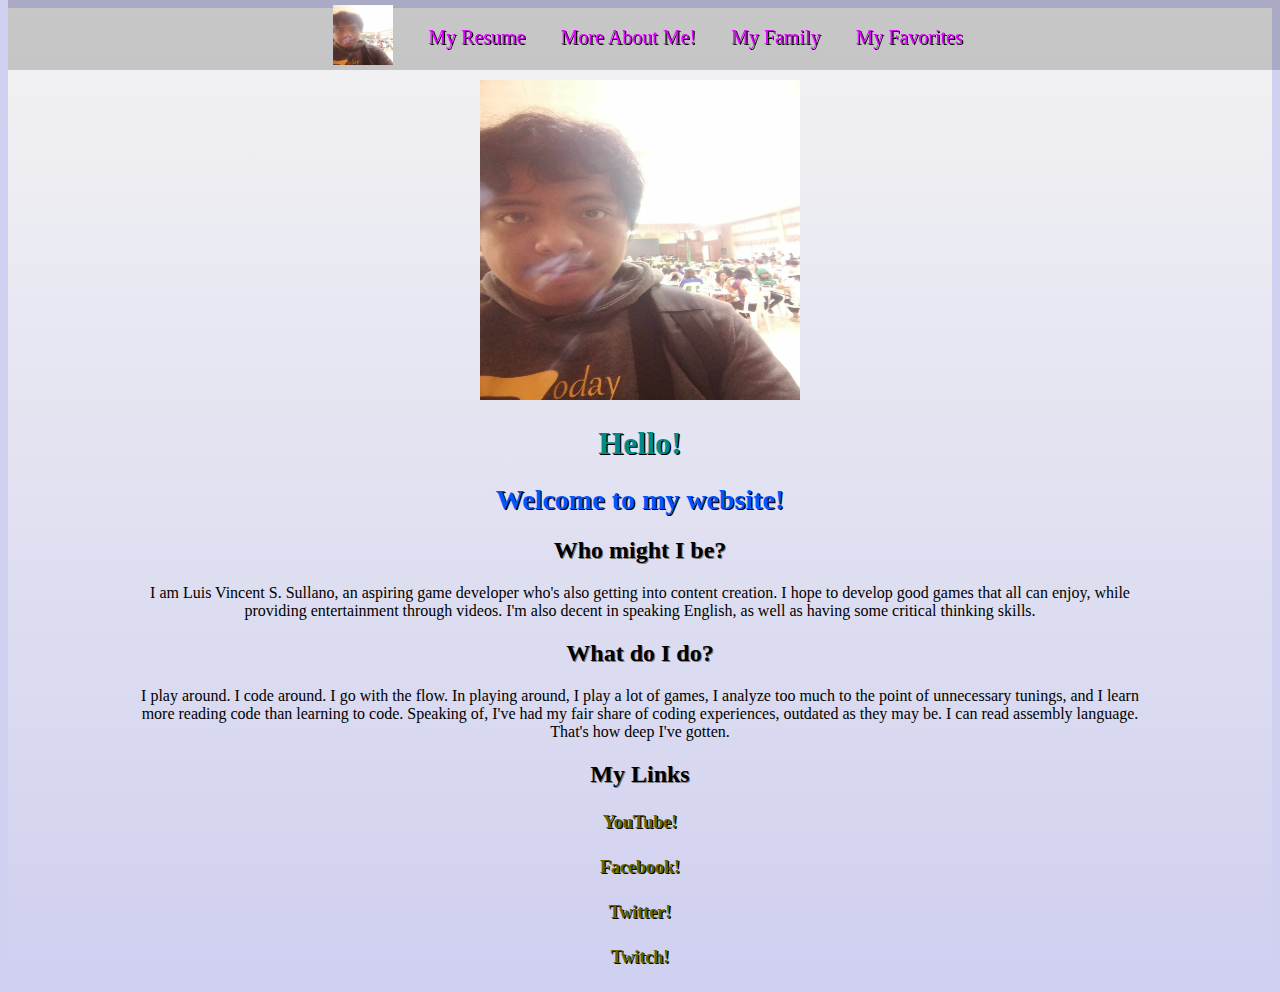
<file: index.html>
<!DOCTYPE html>
<html>
<head><title>Personal Website of Vincent Sullano</title>
    <link href="website.css" rel="stylesheet">
    <script src="index.js"></script>
</head>
<body onload = "init()">
    <nav>
        <a href="index.html"><img src="myimages/pic.jpg" width=60px height=60px></a>
        <a href="resume.html">My Resume</a>
        <a href="myself.html">More About Me!</a>
        <a href="family.html">My Family</a>
        <a href="favorites.html">My Favorites</a>
    </nav>
    <center>
    <br><br><br><br>
    <img src="myimages/pic.jpg" width=320px height="320px" onclick="clickedMe()">
    <h1>Hello!</h1>
    <h1 style="font-size: 28px; color: #0055ff">Welcome to my website!<h1>
    <h2 class="emphasized">Who might I be?</h2>
        <p class = "info">
            I am Luis Vincent S. Sullano, an aspiring game developer who's also
            getting into content creation. I hope to develop good games that all
            can enjoy, while providing entertainment through videos. I'm also
            decent in speaking English, as well as having some critical thinking
            skills.
        </p>
        <p id="clicker"></p>
    <h2 class="emphasized">What do I do?</h2>
        <p class = "info">
            I play around. I code around. I go with the flow.
            In playing around, I play a lot of games, I analyze too much to the point
            of unnecessary tunings, and I learn more reading code than learning to code.
            Speaking of, I've had my fair share of coding experiences, outdated as they may be.
            I can read assembly language. That's how deep I've gotten.
        </p>
    <h2 class="emphasized">My Links</h2>
        <div class="linkstuff">
            <a href="https://www.youtube.com/channel/UCSrALQt0xGLGnLEkFAmYNwg/" target="_blank"><h4>YouTube!</h4></a>
            <a href="https://www.facebook.com/vincent.sullano.1/" target="_blank"><h4>Facebook!</h4></a>
            <a href="https://x.com/jctitan98" target="_blank"><h4>Twitter!</h4></a>
            <a href="https://www.twitch.tv/jctitan48" target="_blank"><h4>Twitch!</h4></a>
        </div>
    </center>
</body>
</html>
</file>
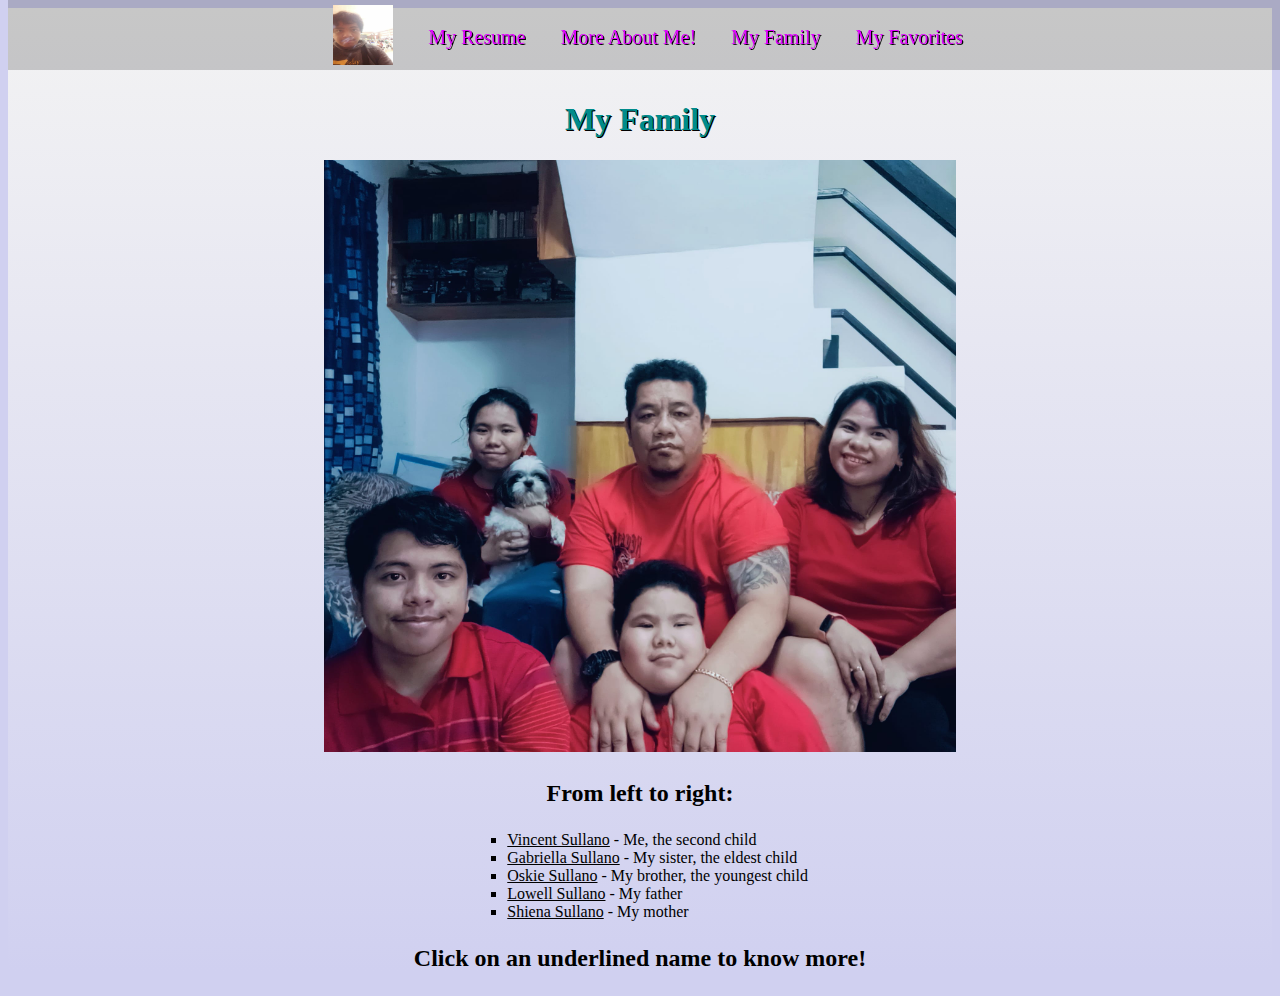
<file: family.html>
<!DOCTYPE html>
<html>
<head><title>Family of Vincent Sullano</title>
    <link href="website.css" rel="stylesheet">
    <script src="family.js"></script>
</head>
<body>
    <nav>
        <a href="index.html"><img src="myimages/pic.jpg" width=60px height=60px></a>
        <a href="resume.html">My Resume</a>
        <a href="myself.html">More About Me!</a>
        <a href="family.html">My Family</a>
        <a href="favorites.html">My Favorites</a>
    </nav>
    <center>
    <br><br><br><br>
    <h1>My Family</h1>
    <div class="container">
    <img src="myimages/fampic.jpg" alt="insert family pic here" width=50% height=50%>
    <button class="mira" onclick="underlineClick(6)">E</button>    
    </div>
    <h3 class="emphasized">From left to right:</b></h3>
    </center>
    <ul style="margin-left:auto;margin-right:auto;padding-left:39.5%">
        <li><u onclick="underlineClick(1)">Vincent Sullano</u> - Me, the second child</li>
        <li><u onclick="underlineClick(2)">Gabriella Sullano</u> - My sister, the eldest child</li>
        <li><u onclick="underlineClick(3)">Oskie Sullano</u> - My brother, the youngest child</li>
        <li><u onclick="underlineClick(4)">Lowell Sullano</u> - My father</li>
        <li><u onclick="underlineClick(5)">Shiena Sullano</u> - My mother</li>
    </ul>
    <center>
    <h3 class="emphasized">Click on an underlined name to know more!</h3>
    <div id = "fampic" style="width:70%; height:70%">
    </div>
    <p id="famdesc"></p>
    </center>
    
</body>
</html>
</file>
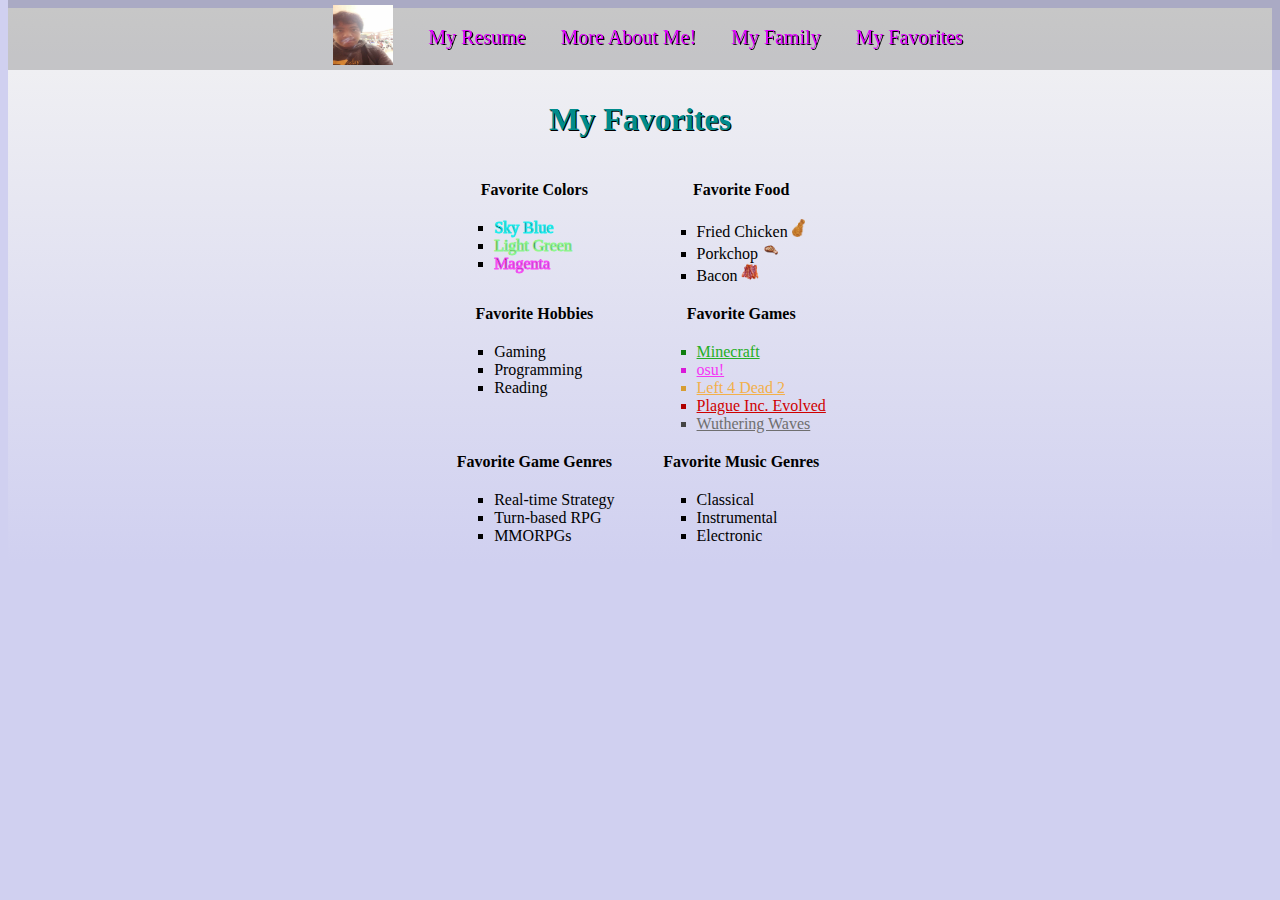
<file: favorites.html>
<!DOCTYPE html>
<html>
<head><title>Favorites of Vincent Sullano</title>
    <link href="website.css" rel="stylesheet">
    <script src="favorites.js"></script>
</head>
<body onload="init()">
    <nav>
        <a href="index.html"><img src="myimages/pic.jpg" width=60px height=60px></a>
        <a href="resume.html">My Resume</a>
        <a href="myself.html">More About Me!</a>
        <a href="family.html">My Family</a>
        <a href="favorites.html">My Favorites</a>
    </nav>
    <center>
    <br><br><br><br>
    <h1>My Favorites</h1>
    
    <table class="favorites">
        <tr>
            <th>Favorite Colors</th>
            <th>Favorite Food</th>
        </tr>
        <tr>
            <td><ul>
                <li style="-webkit-text-stroke: 1px #1fefef;">Sky Blue</li>
                <li style="-webkit-text-stroke: 1px #8ff78f;">Light Green</li>
                <li style="-webkit-text-stroke: 1px #f74ff7;">Magenta</li>
            </ul></td>
            <td><ul>
                <li>Fried Chicken <img src="myimages/chicken.png" width=13px height=18px></li>
                <li>Porkchop <img src="myimages/pork.png" width=18px height=18px></li>
                <li>Bacon <img src="myimages/bacon.png" width=18px height=18px></li>
            </ul></td>
        </tr><br>
        <tr>
            <th>Favorite Hobbies</th>
            <th>Favorite Games</th>
        </tr>
        <tr>
            <td><ul>
                <li>Gaming</li>
                <li id="program" onclick="clickedProgramming()">Programming</li>
                <li>Reading</li>
            </ul></td>
            <td><ul>
                <li style="color: #0f7f0f;"><a href="https://www.minecraft.net/en-us" target="_blank" style="color: #25af25;">Minecraft</a></li>
                <li style="color: #d918d9;"><a href="https://osu.ppy.sh" target="_blank" style="color: #f536f5;">osu!</a></li>
                <li style="color: #d79d33;"><a href="https://store.steampowered.com/app/550/" target="_blank" style="color: #f3b04a;">Left 4 Dead 2</a></li>
                <li style="color: #af0000;"><a href="https://store.steampowered.com/app/246620/" target="_blank" style="color: #cf0000;">Plague Inc. Evolved</a></li>
                <li style="color: #454545;"><a href="https://wutheringwaves.kurogames.com/en/" target="_blank" style="color: #6f6f6f;">Wuthering Waves</a></li>
            </ul></td>
        </tr>
        <tr>
            <th>Favorite Game Genres</th>
            <th>Favorite Music Genres</th>
        </tr>
        <tr>
            <td><ul>
                <li>Real-time Strategy</li>
                <li>Turn-based RPG</li>
                <li>MMORPGs</li>
            </ul></td>
            <td><ul>
                <li>Classical</li>
                <li>Instrumental</li>
                <li>Electronic</li>
            </ul></td>
        </tr>
    </table>
    </center>
</body>
</html>
</file>
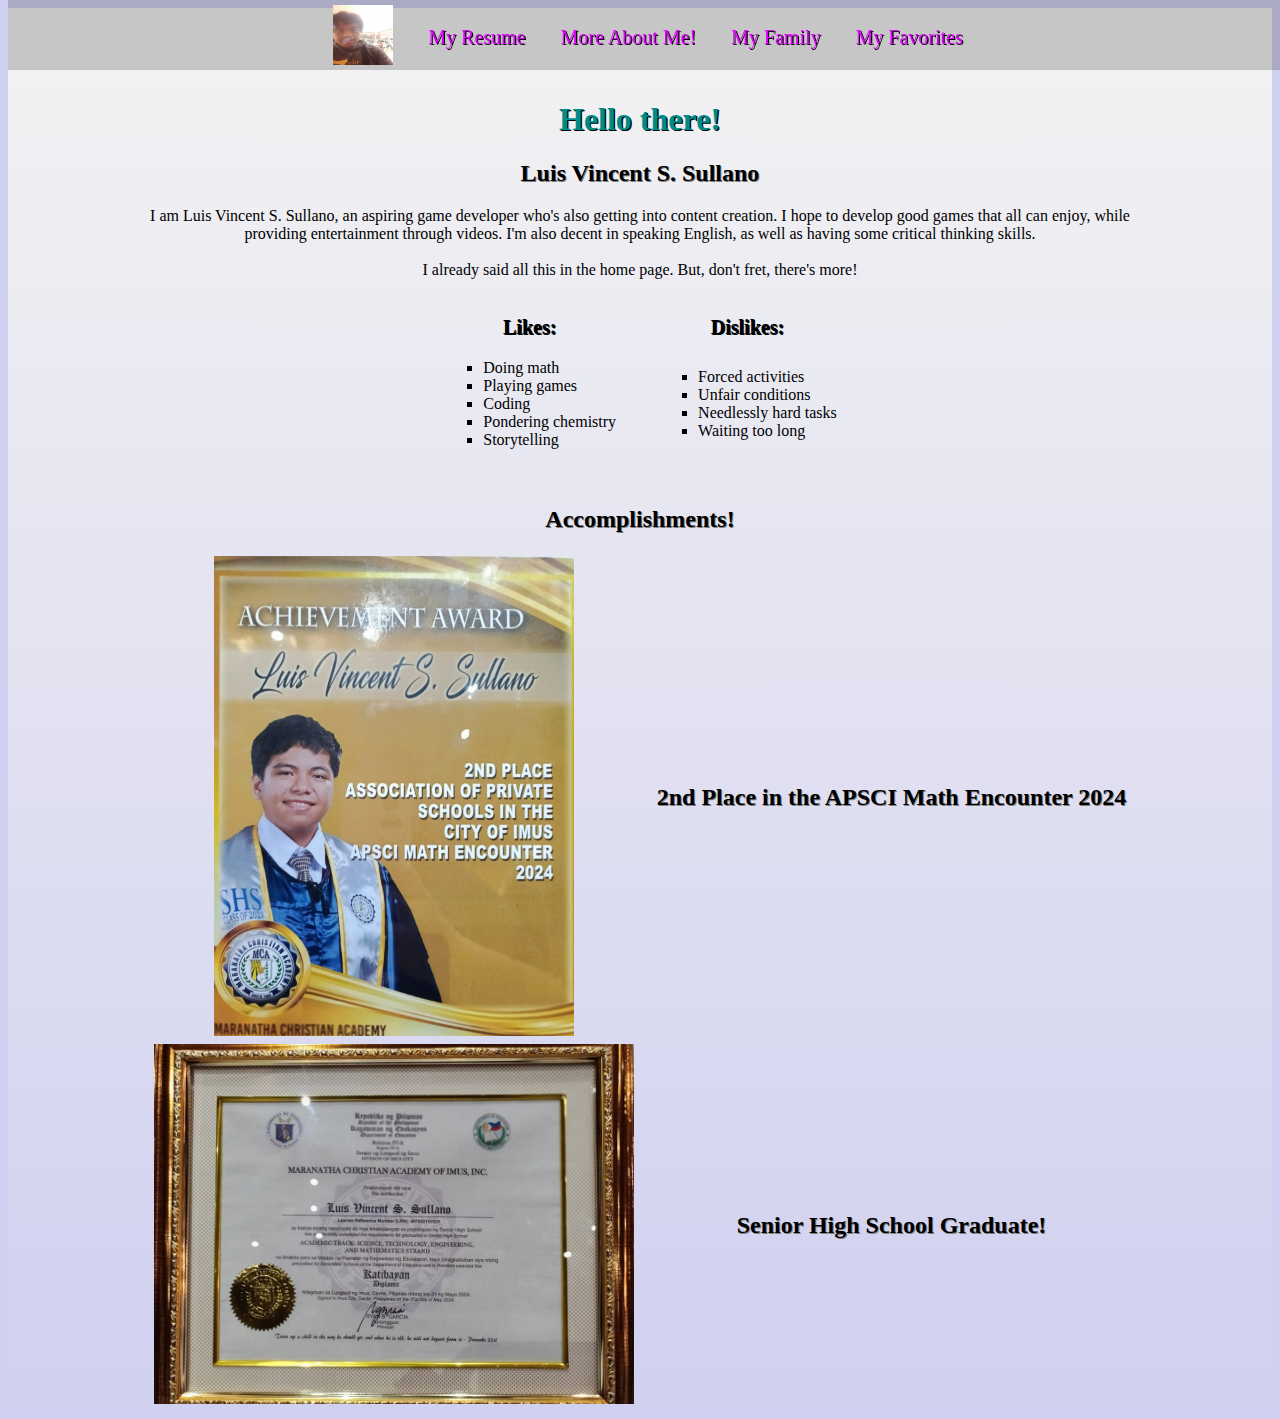
<file: myself.html>
<!DOCTYPE html>
<html>
<head><title>About Me!</title>
    <link href="website.css" rel="stylesheet">
</head>
<body>
    <nav>
        <a href="index.html"><img src="myimages/pic.jpg" width=60px height=60px></a>
        <a href="resume.html">My Resume</a>
        <a href="myself.html">More About Me!</a>
        <a href="family.html">My Family</a>
        <a href="favorites.html">My Favorites</a>
    </nav>
    <center>
    <br><br><br><br>
    <h1>Hello there!</h1>
    <h2 class="emphasized">Luis Vincent S. Sullano</h2>
    <p class = "info">
        I am Luis Vincent S. Sullano, an aspiring game developer who's also
        getting into content creation. I hope to develop good games that all
        can enjoy, while providing entertainment through videos. I'm also
        decent in speaking English, as well as having some critical thinking
        skills.<br><br>
        I already said all this in the home page. But, don't fret, there's more!
    </p><br>
    <table class="myself">
        <tr>
            <th>Likes:</th>
            <th>Dislikes:</th>
        </tr>
        <tr>
            <td><ul>
                <li>Doing math</li>
                <li>Playing games</li>
                <li>Coding</li>
                <li>Pondering chemistry</li>
                <li>Storytelling</li>
            </ul></td>
            <td><ul>
                <li>Forced activities</li>
                <li>Unfair conditions</li>
                <li>Needlessly hard tasks</li>
                <li>Waiting too long</li>
            </ul></td>
        </tr>
    </table><br>
    <h2 class="emphasized">Accomplishments!</h2>
    <table style="text-align: center"><tr><td>
        <img src="myimages/apsci-00.jpg" width=360px height=480px>
    </td><td style="padding-left: 20px">
        <h2>2nd Place in the APSCI Math Encounter 2024</h2>
    </td></tr><tr style="padding-top: 20px"><td>
        <img src="myimages/diploma-00.jpg" width=480px height=360px>
    </td><td style="padding-left: 20px">
        <h2>Senior High School Graduate!</h2>
    </td></tr></table>
    </center>
</body>
</html>
</file>
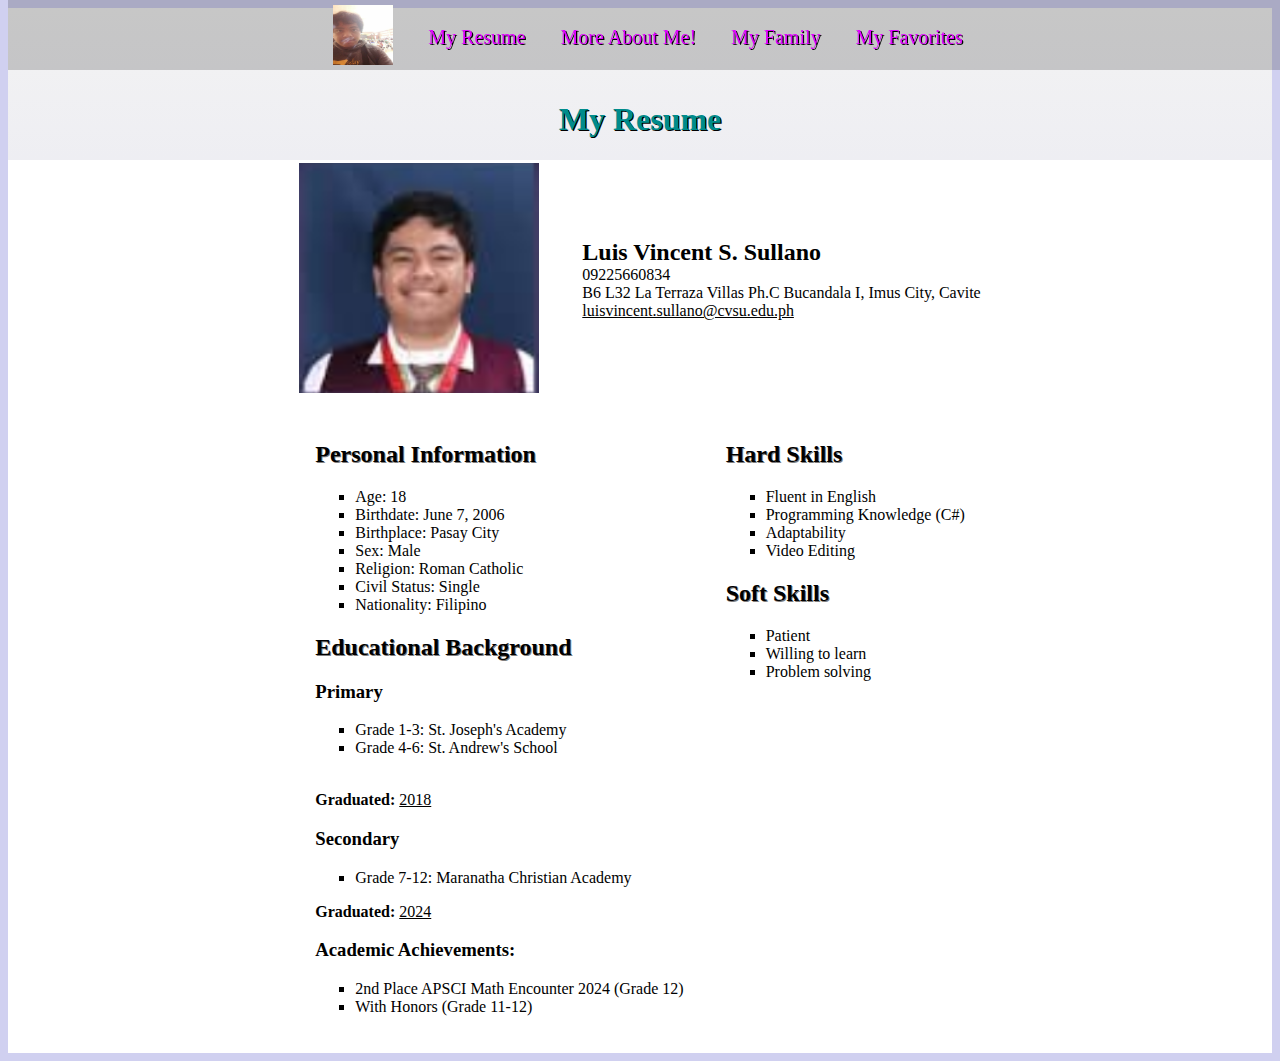
<file: resume.html>
<!DOCTYPE html>
<html>
<head><title>My Resume</title>
    <link href="website.css" rel="stylesheet">
</head>
<body>
    <center>
    <nav>
        <a href="index.html"><img src="myimages/pic.jpg" width=60px height=60px></a>
        <a href="resume.html">My Resume</a>
        <a href="myself.html">More About Me!</a>
        <a href="family.html">My Family</a>
        <a href="favorites.html">My Favorites</a>
    </nav>
    <br><br><br><br>
    <h1>My Resume</h1>
    </center>
    <div style="background-color: white">
    <table style="margin-left:auto;margin-right:auto">
        <tr>
            <td><img src="myimages/resumepic.png" width="240px" height="230px">
            </td>
            <td style="padding-left:40px"><p>
            <b class = "emphasized">Luis Vincent S. Sullano</b><br>
            09225660834<br>
            B6 L32 La Terraza Villas Ph.C Bucandala I, Imus City, Cavite<br>
            <u>luisvincent.sullano@cvsu.edu.ph</u>
            </p></td>
        </tr>
    </table>
    <br>
    
    <table class="resume">
        <tr>
            <td>
                <h2>Personal Information</h2>
                <ul>
                    <li>Age: 18</li>
                    <li>Birthdate: June 7, 2006</li>
                    <li>Birthplace: Pasay City</li>
                    <li>Sex: Male</li>
                    <li>Religion: Roman Catholic</li>
                    <li>Civil Status: Single</li>
                    <li>Nationality: Filipino</li>
                </ul>
                <h2>Educational Background</h2>
                <h3>Primary</h3>
                <ul>
                    <li>Grade 1-3: St. Joseph's Academy</li>
                    <li>Grade 4-6: St. Andrew's School</li><br>
                </ul>
                <b>Graduated: </b><u>2018</u>
                <h3>Secondary</h3>
                <ul>
                    <li>Grade 7-12: Maranatha Christian Academy</li>
                </ul>
                <b>Graduated: </b><u>2024</u>
                <h3>Academic Achievements:</h3>
                <ul>
                    <li>2nd Place APSCI Math Encounter 2024 (Grade 12)</li>
                    <li>With Honors (Grade 11-12)</li>
                </ul><br>
            </td>
            <td>
                <h2>Hard Skills</h2>
                <ul>
                    <li>Fluent in English</li>
                    <li>Programming Knowledge (C#)</li>
                    <li>Adaptability</li>
                    <li>Video Editing</li>
                </ul>
                <h2>Soft Skills</h2>
                <ul>
                    <li>Patient</li>
                    <li>Willing to learn</li>
                    <li>Problem solving</li>
                </ul>
            </td>
        </tr>
    </table>
    </div>
</body>
</html>
</file>
<file: website.css>
html {
    background-color: #d0d0f0;
    font-family:'Segoe UI'
    
}

body {
    background-image: linear-gradient(#f3f3f3, #d0d0f0);
}

nav {
    text-align: center;
    padding-top: 5px;
    font-family: 'Comic Sans MS';
    font-size: 20px;
    position: fixed;
    top: 0;
    width: 100%;
    z-index: 1000;
}

nav {
    background-color: rgba(0,0,0,0.18);
}

nav a {
    color: #df04fe;
    text-decoration: none;
    margin: 0 15px;
    vertical-align: middle;
}

nav a:hover {
    color: #af04ce;
    text-decoration: underline;
}

h1 {
    font-family:'Comic Sans MS';
    color:darkcyan;
    text-decoration: none;
    text-shadow: 1.2px 1.2px 0 #000000;
}

h2 {
    font-family:'Arial Rounded MT Bold';
    text-shadow: 1px 1px 0 #7f7f7f;
}

a {
    color:darkorchid;
    text-shadow: 1.2px 1.2px 0 #000000;
}

ul {
    text-indent: 0px;
    list-style-type: square;
}

.emphasized {
    font-size:24px;
    font-family:'Segoe UI Semibold'
}

.info {
    margin-left: 10%;
    margin-right: 10%;
}

.myself th {
    font-size: 20px;
    text-shadow: 1.04px 1.04px 0 #000000;
}

.myself td {
    padding-left: 20px;
    padding-right: 20px;
}

.resume {
    margin-left: auto;
    margin-right: auto;
}

.resume td {
    text-align: left;
    vertical-align: text-top;
    padding-left: 20px;
    padding-right: 20px;
}

.linkstuff a {
    color: #656500;
    font-size: 18px;
    text-shadow: 1.2px 1.2px 0 #000000;
    text-decoration: none;
}

.favorites td {
    vertical-align: top;
    padding-left: 20px;
    padding-right: 20px;

}

.favorites a {
    color: #000000;
    font-weight:500;
    text-shadow: none;
    text-decoration: underline;
}

.container {
    position: relative;
  }

.mira {
    position: absolute;
    top: 52%;
    left: 40%;
    width: 20px;
    height: 16px;
    background: transparent;
    border: none;
    font-size:0;
}
</file>
